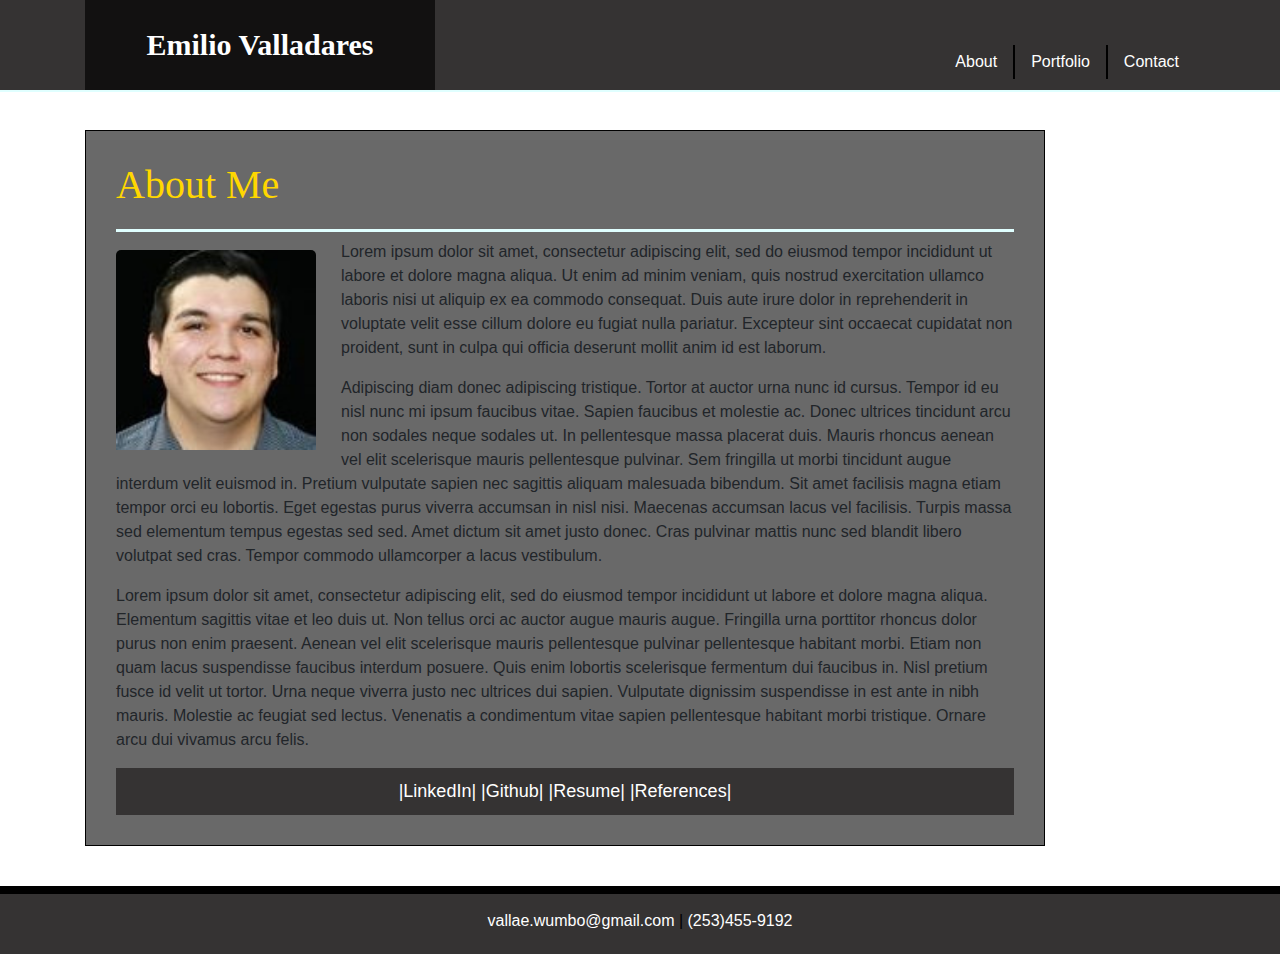
<file: index.html>
<!DOCTYPE html>
<html lang="en-us">
    <head>
        <meta charset="UTF-8">
        <meta name="viewport" content="width=device-width, initial-scale=1.0">
        <meta http-equiv="X-UA-Compatible" content="ie=edge">
        <title>About | Emilio Valladares</title>
        <link rel="stylesheet" href="assets/css/reset.css"> 
        <link rel="stylesheet" type="text/css" href="assets/css/style.css">
        <link rel="stylesheet" href="https://stackpath.bootstrapcdn.com/bootstrap/4.3.1/css/bootstrap.min.css" integrity="sha384-ggOyR0iXCbMQv3Xipma34MD+dH/1fQ784/j6cY/iJTQUOhcWr7x9JvoRxT2MZw1T" crossorigin="anonymous">
            <script src="https://stackpath.bootstrapcdn.com/bootstrap/4.3.1/js/bootstrap.min.js" integrity="sha384-JjSmVgyd0p3pXB1rRibZUAYoIIy6OrQ6VrjIEaFf/nJGzIxFDsf4x0xIM+B07jRM" crossorigin="anonymous"></script>
    </head>
    <body>
        <header id="masthead">
            <div class="container">
                <div class="row">
                    <div class="col-lg-6 col-xs-12">
                        <a href="index.html" id="logo">Emilio Valladares</a>
                    </div>
                    <div class="col-lg-6 col-xs-12">
                        <nav class="nav justify-content-end">
                            <a class="nav-link active" href="index.html">About</a>
                            <a class="nav-link" href="portfolio.html">Portfolio</a>
                            <a class="nav-link" href="contact.html">Contact</a>
                        </nav>
                    </div>
                </div>
            </div>
        </header>
        <div id="main-container" class="container">
            <section class="main-section">
                <h1>About Me</h1>
                    <img src="assets/images/emilio.jpeg" class="auth-image" alt="Emilio Valladares">
                        <p>Lorem ipsum dolor sit amet, consectetur adipiscing elit, sed do eiusmod tempor incididunt ut labore et dolore magna aliqua. Ut enim ad minim veniam, quis nostrud exercitation ullamco laboris nisi ut aliquip ex ea commodo consequat. Duis aute irure dolor in reprehenderit in voluptate velit esse cillum dolore eu fugiat nulla pariatur. Excepteur sint occaecat cupidatat non proident, sunt in culpa qui officia deserunt mollit anim id est laborum.</p>
                        <p>Adipiscing diam donec adipiscing tristique. Tortor at auctor urna nunc id cursus. Tempor id eu nisl nunc mi ipsum faucibus vitae. Sapien faucibus et molestie ac. Donec ultrices tincidunt arcu non sodales neque sodales ut. In pellentesque massa placerat duis. Mauris rhoncus aenean vel elit scelerisque mauris pellentesque pulvinar. Sem fringilla ut morbi tincidunt augue interdum velit euismod in. Pretium vulputate sapien nec sagittis aliquam malesuada bibendum. Sit amet facilisis magna etiam tempor orci eu lobortis. Eget egestas purus viverra accumsan in nisl nisi. Maecenas accumsan lacus vel facilisis. Turpis massa sed elementum tempus egestas sed sed. Amet dictum sit amet justo donec. Cras pulvinar mattis nunc sed blandit libero volutpat sed cras. Tempor commodo ullamcorper a lacus vestibulum.</p>
                        <p>Lorem ipsum dolor sit amet, consectetur adipiscing elit, sed do eiusmod tempor incididunt ut labore et dolore magna aliqua. Elementum sagittis vitae et leo duis ut. Non tellus orci ac auctor augue mauris augue. Fringilla urna porttitor rhoncus dolor purus non enim praesent. Aenean vel elit scelerisque mauris pellentesque pulvinar pellentesque habitant morbi. Etiam non quam lacus suspendisse faucibus interdum posuere. Quis enim lobortis scelerisque fermentum dui faucibus in. Nisl pretium fusce id velit ut tortor. Urna neque viverra justo nec ultrices dui sapien. Vulputate dignissim suspendisse in est ante in nibh mauris. Molestie ac feugiat sed lectus. Venenatis a condimentum vitae sapien pellentesque habitant morbi tristique. Ornare arcu dui vivamus arcu felis.</p>
                <div id="links">
                    <a href="https://www.linkedin.com/in/emilio-valladares-ab6844145/">|LinkedIn|</a>
                    <a href="https://github.com/Nolimits1">|Github|</a>
                    <a href="coming soon">|Resume|</a>
                    <a href="coming soon">|References|</a>
                </div>
            </section>
        </div>
        <footer>
            <div class="container">
                <div class="row">
                    <div class="col-12">
                        <div class="container1" style = "position:relative; bottom:15px">
                            <a href="mailto:vallae.wumbo@gmail.com">vallae.wumbo@gmail.com</a> | 
                            <a href="tel:+1253-455-9192">(253)455-9192</a>
                        </div>
                    </div>
                </div>
            </div>
        </footer>
    </body>
</html>
</file>
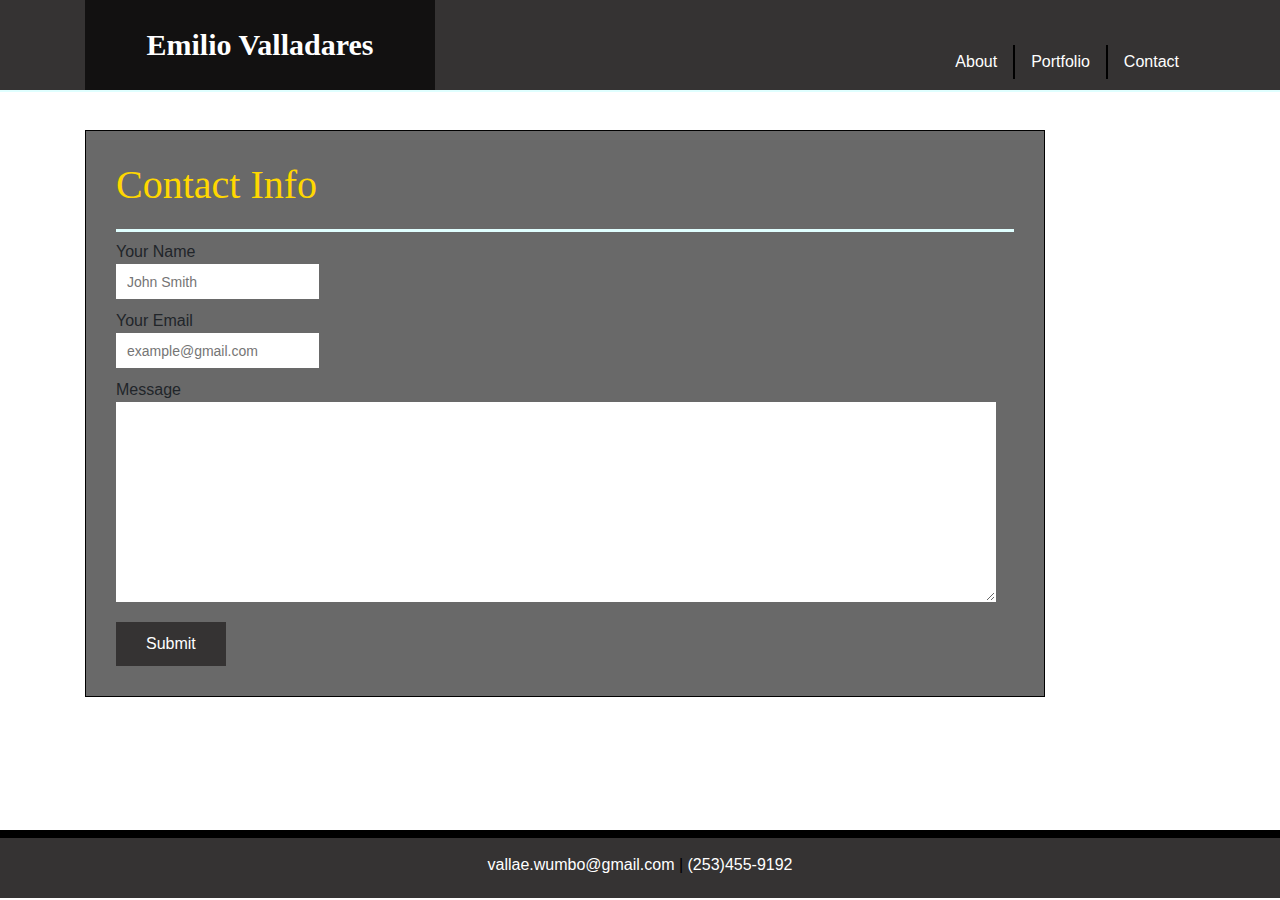
<file: contact.html>
<!DOCTYPE html>
<html lang="en-us">
    <head>
        <meta charset="UTF-8">
        <meta name="viewport" content="width=device-width, initial-scale=1.0">
        <meta http-equiv="X-UA-Compatible" content="ie=edge">
        <title>Contact | Emilio Valladares</title>
        <link rel="stylesheet" href="assets/css/reset.css"> 
        <link rel="stylesheet" type="text/css" href="assets/css/style.css">
        <link rel="stylesheet" href="https://stackpath.bootstrapcdn.com/bootstrap/4.3.1/css/bootstrap.min.css" integrity="sha384-ggOyR0iXCbMQv3Xipma34MD+dH/1fQ784/j6cY/iJTQUOhcWr7x9JvoRxT2MZw1T" crossorigin="anonymous">
            <script src="https://stackpath.bootstrapcdn.com/bootstrap/4.3.1/js/bootstrap.min.js" integrity="sha384-JjSmVgyd0p3pXB1rRibZUAYoIIy6OrQ6VrjIEaFf/nJGzIxFDsf4x0xIM+B07jRM" crossorigin="anonymous"></script>
    </head>
    <body>
        <header id="masthead">
            <div class="container">
                <div class="row">
                    <div class="col-lg-6 col-xs-12">
                        <a href="index.html" id="logo">Emilio Valladares</a>
                    </div>
                    <div class="col-lg-6 col-xs-12">
                        <nav class="nav justify-content-end">
                            <a class="nav-link active" href="index.html">About</a>
                            <a class="nav-link" href="portfolio.html">Portfolio</a>
                            <a class="nav-link" href="contact.html">Contact</a>
                        </nav>
                    </div>
                </div>
            </div>
        </header>
        <div id="main-container" class="container">
            <div class="row">
                <div class="col-lg-12 col-xs-12">
                    <section class="main-section">
                        <h1>Contact Info</h1>
                        <form id="contact-form">
                        <ul>
                            <li>
                                <div for="name">Your Name</div>
                                <input name="Name" type="text" placeholder="John Smith" required="required">
                            </li>
                            <li>
                                <div for="email">Your Email</div>
                                <input name="Email" type="email" placeholder="example@gmail.com" required="required">
                            </li>
                            <li>
                                <div for="message">Message<div>
                                <textarea name="Message" rows="5" required="required"></textarea>
                            </li>
                        </ul>
                        <input type="submit">
                        </form>
                    </section>
                </div>
            </div>
        </div>
        <footer>
            <div class="container" style = "position:relative; bottom:15px">
                <div class=row>
                    <div class="col-lg-12 col-xs-12">
                        <a href="mailto:vallae.wumbo@gmail.com">vallae.wumbo@gmail.com</a> | 
                        <a href="tel:+1253-455-9192">(253)455-9192</a>
                    </div>
                </div>
            </div>
        </footer>
    </body>
</html>
</file>
<file: assets/css/style.css>
/* All */
body 
    {
    font-family: Arial, Helvetica, sans-serif;
    font-size: 18px;
    line-height: 34px;
    color: white;
    background: url("https://www.pixelstalk.net/wp-content/uploads/2016/10/Clean-Backgrounds.jpg");
    }

.container 
    {
    width: 100%;
    max-width: 960px;
    margin: 0 auto;
    clear: both;
    }

.container1 
    {
    width: 100%;
    max-width: 960px;
    margin: 0 auto;
    clear: both;
    }

h1,h2,h3,p 
    {
    margin-bottom: 20px;
    }

p:last-child 
    {
    margin-bottom: 0;
    }

#links 
    {
    color: white;
    text-align: center;
    font-size: 18px;
    background-color: rgb(53, 51, 51);
    padding: 10px;
    }

h1,h2,h3
    {
    font-family: Georgia, 'Times New Roman', Times, serif;
    font-weight: 700;
    color: gold;
    }

h1
    {
    padding-bottom: 20px;
    font-size: 30px;
    line-height: 49px;
    border-bottom: 3px solid lightcyan;
    }

h2,h3
    {
    font-size: 22px;
    }

#masthead
    {
    position: fixed;
    z-index: 99;
    width: 100%;
    margin: 0 0 30px;
    overflow: auto;
    color: navy;
    background: rgb(53, 51, 51);
    border-bottom: 2px solid lightcyan;
    }

#logo 
    {
    float: left;
    width: 350px;
    height: 90px;
    font-family: Georgia, 'Times New Roman', Times, serif;
    font-size: 30px;
    font-weight: 700;
    line-height: 90px;
    color: white;
    text-align: center;
    text-decoration: none;
    background:rgba(0, 0, 0, 0.651);
    } 

nav
    {
    float: right;
    margin-top: 45px;
    }
nav a
    {
    display: inline-block;
    padding-left: 15px;
    margin-left: 0px;
    line-height: 18px;
    color: rgb(80, 0, 0);
    text-decoration: none;
    border-left: 2px solid black;
    }
nav a:first-child
    {
    border-left: 0 none;
    }  
footer
    {
    padding: 30px 0;
    clear: both;
    font-size: 16px;
    color: black;
    text-align: center;
    background: rgb(53, 51, 51);
    border-top: 8px solid rgb(0, 0, 0);
    height: 50px;
    }
h3, h2
    {
    padding-bottom: 20px;
    margin-bottom: 15px;
    line-height: 22px;
    border-bottom: 2px solid lightcyan;
    }

a:link
    {
    color: white;
    }

a:visited
    {
    color: white;
    }

a:hover 
    {
    color: goldenrod;
    }

a:active 
    {
    color: red;
    }

#main-container
    {
    padding-top: 130px;
    min-height: calc(100vh - 70px);
    }

.main-section
    {
    float: left;
    width: 100%;
    max-width: 960px;
    padding: 30px;
    margin: 0 0 40px;
    background: dimgray;
    border: 1px solid rgb(0, 0, 0);
    }
  
/* Portfolio */
.work
    {
    border: 5px solid white;
    border-radius: 10px;
    position: relative;
    float: left;
    width: 274;
    margin: 20px 0 25px;
    overflow: auto;
    }
  
.work:nth-child(even) 
    {
    margin-right: 40px;
    }
  
.work img
    {
    width:100%;
    border: 0 none;
    opacity: 0.8;
    }
  
.work h3 
    {
    position: absolute;
    bottom: 0px;
    width: 100%;
    padding: 0px;
    margin-bottom: 0;
    font-weight: 50;
    line-height: 30px;
    color: white;
    text-align: center;
    background: rgb(1, 13, 51);
    border-bottom: 0;
    }
  
.auth-image
    {
    float: left;
    width: 200px;
    height: auto;
    margin-top: 10px;
    margin-right: 25px;  
    }

  /* contact page */
#contact-form ul 
    {
    margin-bottom: 20px;
    }
  
#contact-form li
    {
    margin-bottom: 10px;
    }
  
.label,input [type=text],
input [type=email],
textarea
    {
    display: block;
    width: 98%;
    }

input[type=text],
input[type=email],
textarea
    {
    height: 35px;
    padding: 0 10px;
    font-size: 14px;
    border: 1px solid white;
    }

textarea
    {
    height: 200px
    }
  
input[type=submit]
    {
    padding: 10px 30px;
    color: white;
    cursor: pointer;
    background: rgb(53, 51, 51);
    border: 0 none;
    }

.card
{
width: 30%;
background-color: white;
margin: 0 auto;
box-shadow: 0 4px 8px 0 rgba(0,0,0,0.2);
transition: 0.3s;
border-radius: 5px 5px 0 0;
}

/* Add rounded corners to the top left and the top right corner of the image */
img
    {
    border-radius: 5px 5px 0 0;
    }
</file>
